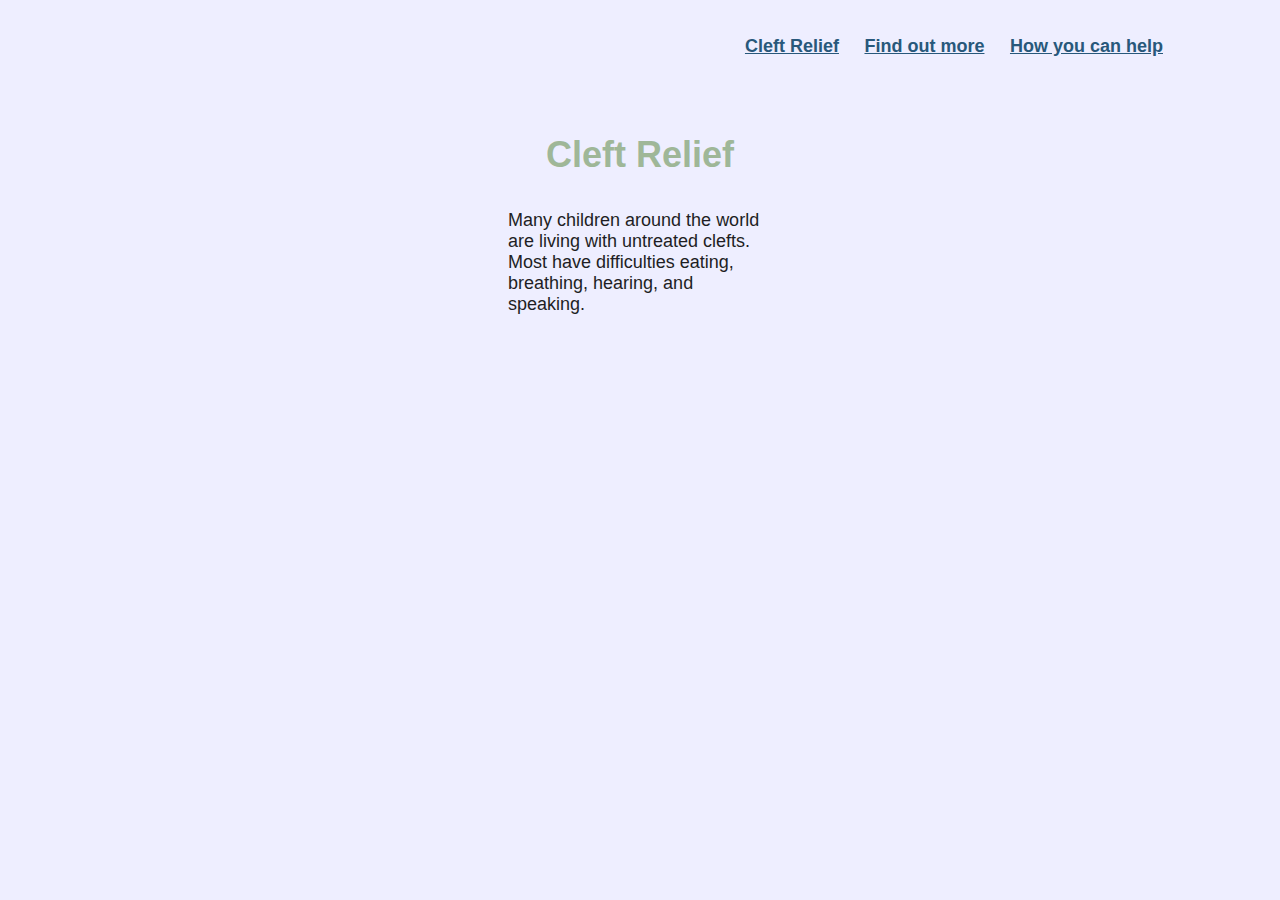
<file: index.html>
<!DOCTYPE html>
<html>

<head>
    <title>Cleft Relief</title>
    <link href="style.css" rel="stylesheet" type="text/css" />
</head>

<body>
    <h2>
        <a href="index.html">Cleft Relief</a>
        <a href="find out more.html">Find out more</a>
        <a href="How you can help.html">How you can help</a>
    </h2>
    <h1>Cleft Relief</h1>
    <center>
        <p>
            Many children around the world are living with untreated clefts. Most have difficulties eating, breathing,
            hearing, and speaking.
        </p>

        <iframe width="560" height="315" src="https://www.youtube.com/embed/TDziPoFw0c8" frameborder="0"
            allow="accelerometer; autoplay; clipboard-write; encrypted-media; gyroscope; picture-in-picture"
            allowfullscreen></iframe>
        <!-- <img src="images/me.png" alt="me" height="600" width="600"> -->
    </center>
</body>

</html>
</file>
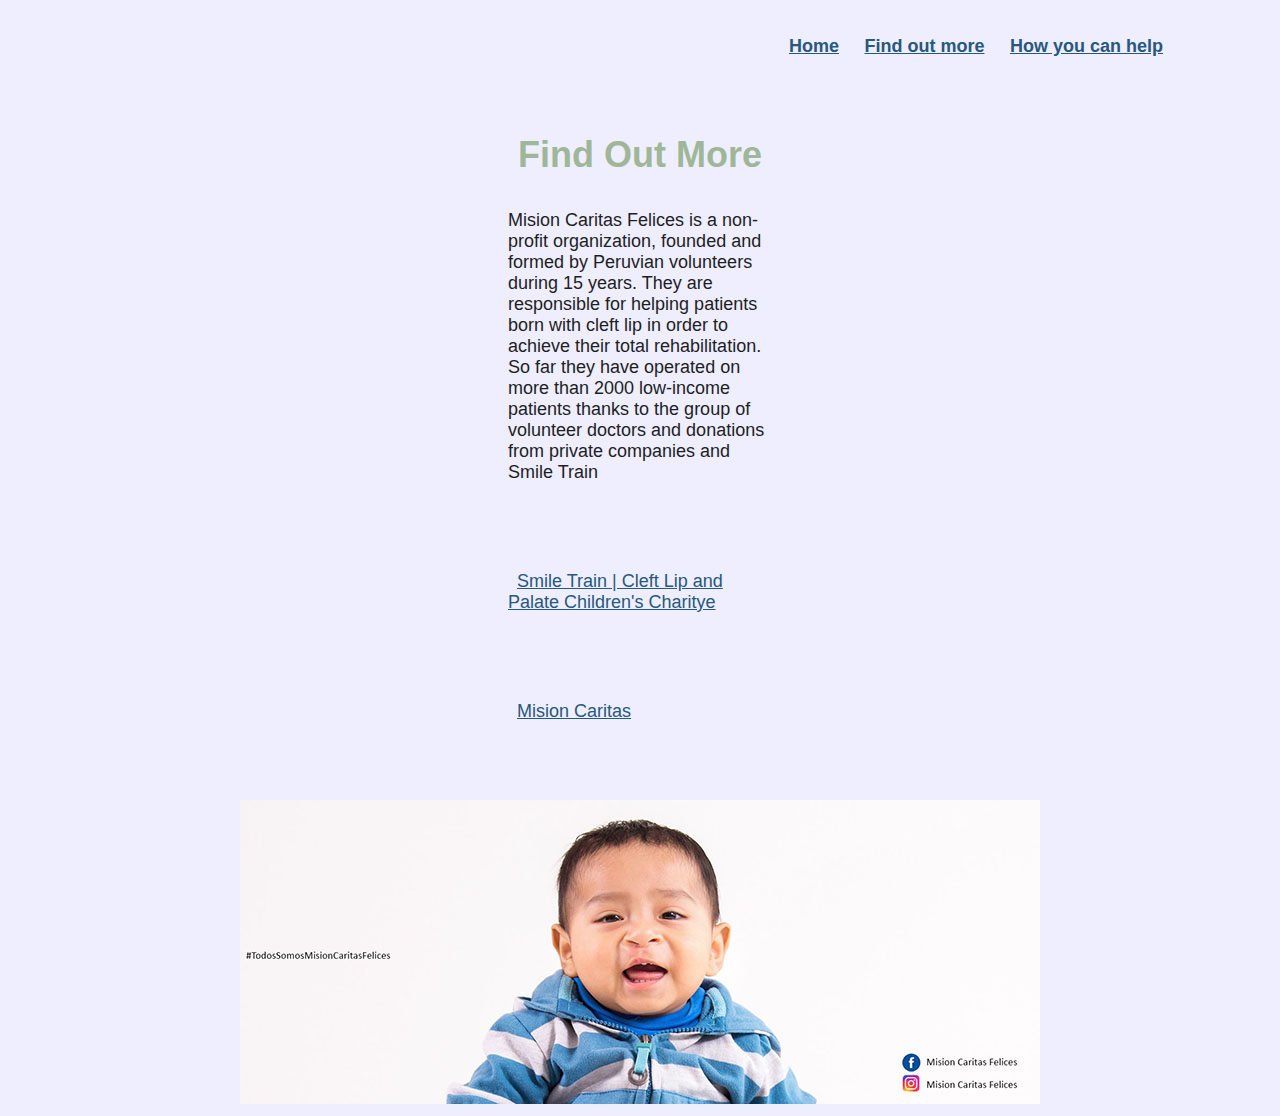
<file: find out more.html>
<!DOCTYPE html>
<html>

<head>
    <title>Cleft Relief</title>
    <link href="style.css" rel="stylesheet" type="text/css" />
</head>

<body>
    <h2>
        <a href="index.html">Home</a>
        <a href="find out more.html">Find out more</a>
        <a href="How you can help.html">How you can help</a>
    </h2>
    <h1>Find Out More</h1>
    <center>
        <p>
            Mision Caritas Felices is a non-profit organization, founded and formed by Peruvian volunteers during 15
            years. They are responsible for helping patients born with cleft lip in order to achieve their total
            rehabilitation. So far they have operated on more than 2000 low-income patients thanks to the group of
            volunteer doctors and donations from private companies and Smile Train
        </p>
        <p>
            <a href="https://www.smiletrain.org/">Smile Train | Cleft Lip and Palate Children's Charitye</a>
        </p>
        <p>
            <a href="https://www.facebook.com/misioncaritasfelicesperu">Mision Caritas</a>
        </p>
        <img src="images/Caritas Felices.jpg" alt="me">
    </center>

</body>

</html>
</file>
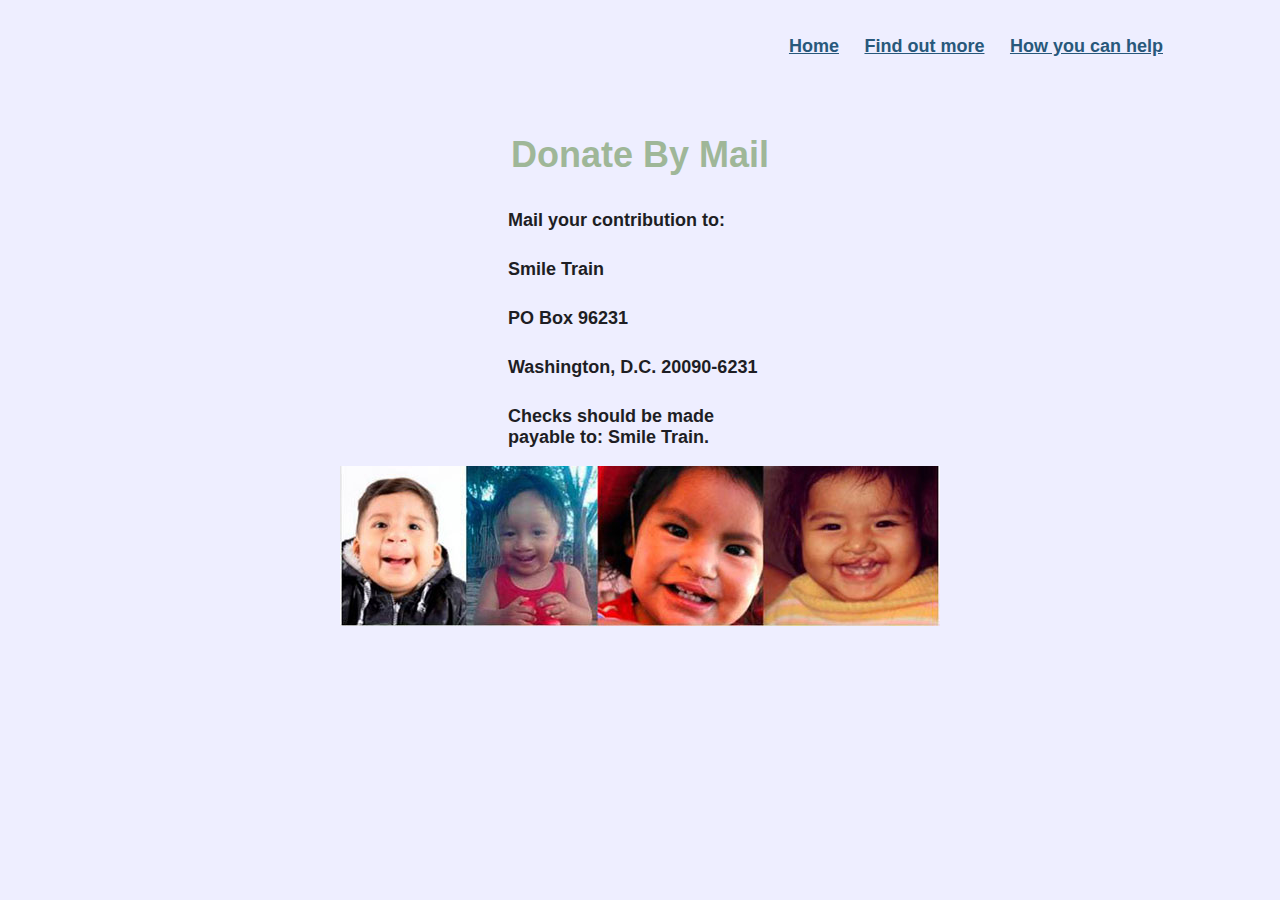
<file: How you can help.html>
<!DOCTYPE html>
<html>

<head>
    <title>Help</title>
    <link href="style.css" rel="stylesheet" type="text/css" />
</head>

<body>
    <h2>
        <a href="index.html">Home</a>
        <a href="find out more.html">Find out more</a>
        <a href="How you can help.html">How you can help</a>
    </h2>
    <h1>Donate By Mail</h1>

    <h3>
        Mail your contribution to:
    </h3>
    <h3>Smile Train</h3>
    <h3>PO Box 96231</h3>
    <h3>Washington, D.C. 20090-6231</h3>
    <h3>

        Checks should be made payable to: Smile Train.
    </h3>

    <center>
        <img src="images/donacion.jpg" alt="donacion">
    </center>
</body>

</html>
</file>
<file: style.css>
body{
    background-color: #eeeeff;
}

a{
    font-family: Helvetica;
    font-size: 18px;
    color:#28587b;
    padding-left: 5px;
    padding-right: 5px;
    padding-top: 20px;
    margin-left: 4px;
    margin-right: 4px;
   
    
}

h2 { 
    
    font-size: 30px;
    text-align: right;
    margin-right: 100px;
    
}

h1 {
    font-family: Helvetica;
    font-size: 36px;
    color:#9fb798;
    padding-left: 10px;
    padding-right: 10px;
    padding-top: 50px;
    text-align: center;
}

h3{
    font-family: Helvetica;
    font-size: 18px;
    font-style: monospace;
    padding-top: 10px;
    /* padding-bottom: 60px; */
    color:#1e1e24;
    text-align: left;
    padding-left: 500px;
    padding-right: 500px;
}

p{
    font-family: Helvetica;
    font-size: 18px;
    font-style: monospace;
    padding-top: 10px;
    padding-bottom: 60px;
    color:#1e1e24;
    text-align: left;
    padding-left: 500px;
    padding-right: 500px;
}
</file>
